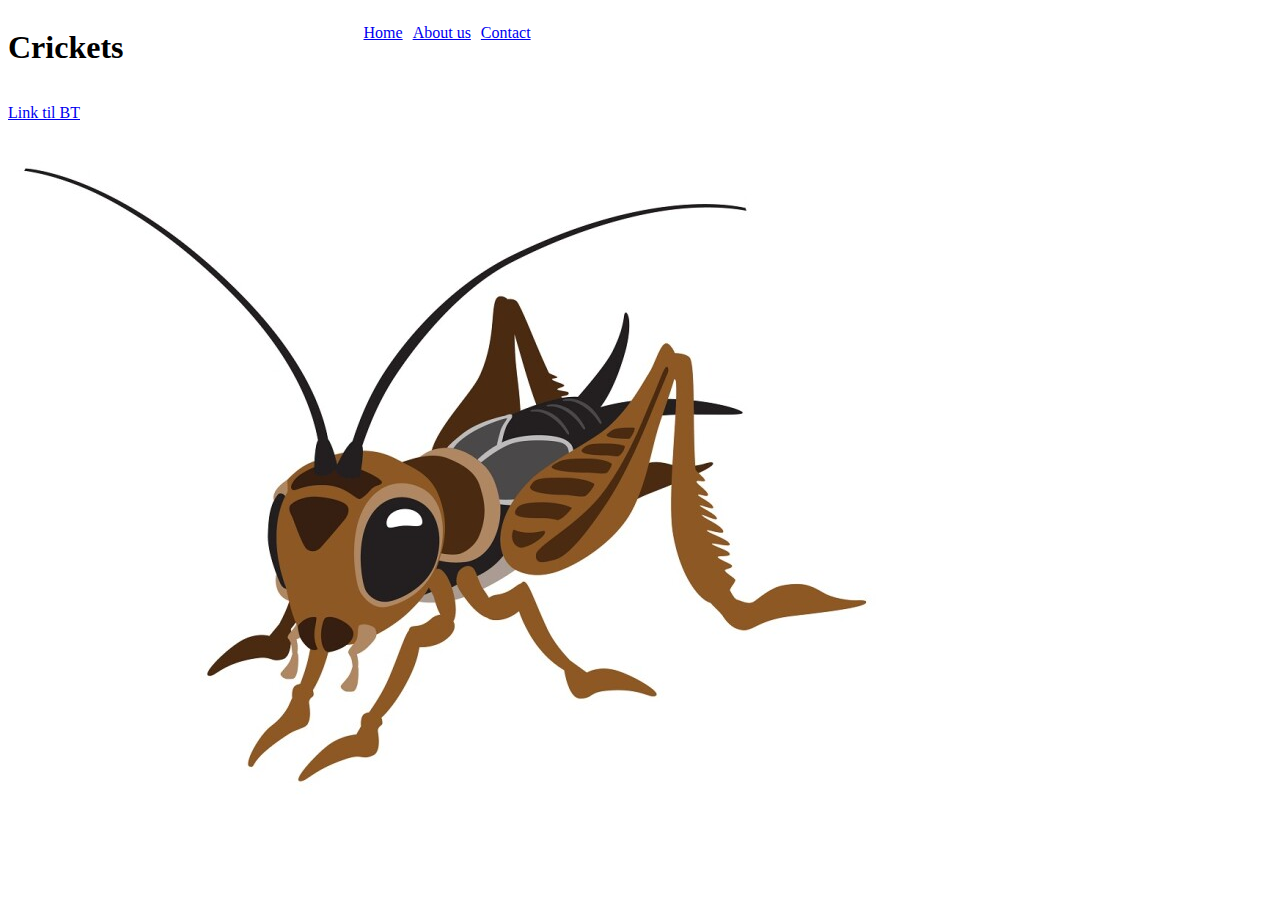
<file: index.html>
<!DOCTYPE html>
<html lang="no">
  <head>
    <link rel="stylesheet" href="style.css" />
    <meta charset="UTF-8" />
    <meta name="viewport" content="width=device-width, initial-scale=1.0" />
    <title>Html Links and lists</title>
  </head>
  <body>
    <header>
      <h1>Crickets</h1>
      <nav>
        <ul>
          <a href="./index.html"><li>Home</li></a>
          <a href="./about.html"><li>About us</li></a>
          <a href="./contact.html"><li>Contact</li></a>
        </ul>
      </nav>
    </header>
    <main>
      <a href="http://bt.no" target="_blank"><p>Link til BT</p></a>
      <img src="./images/crickets.jpg" alt="a cartoon cricket" />
    </main>
  </body>
</html>
</file>
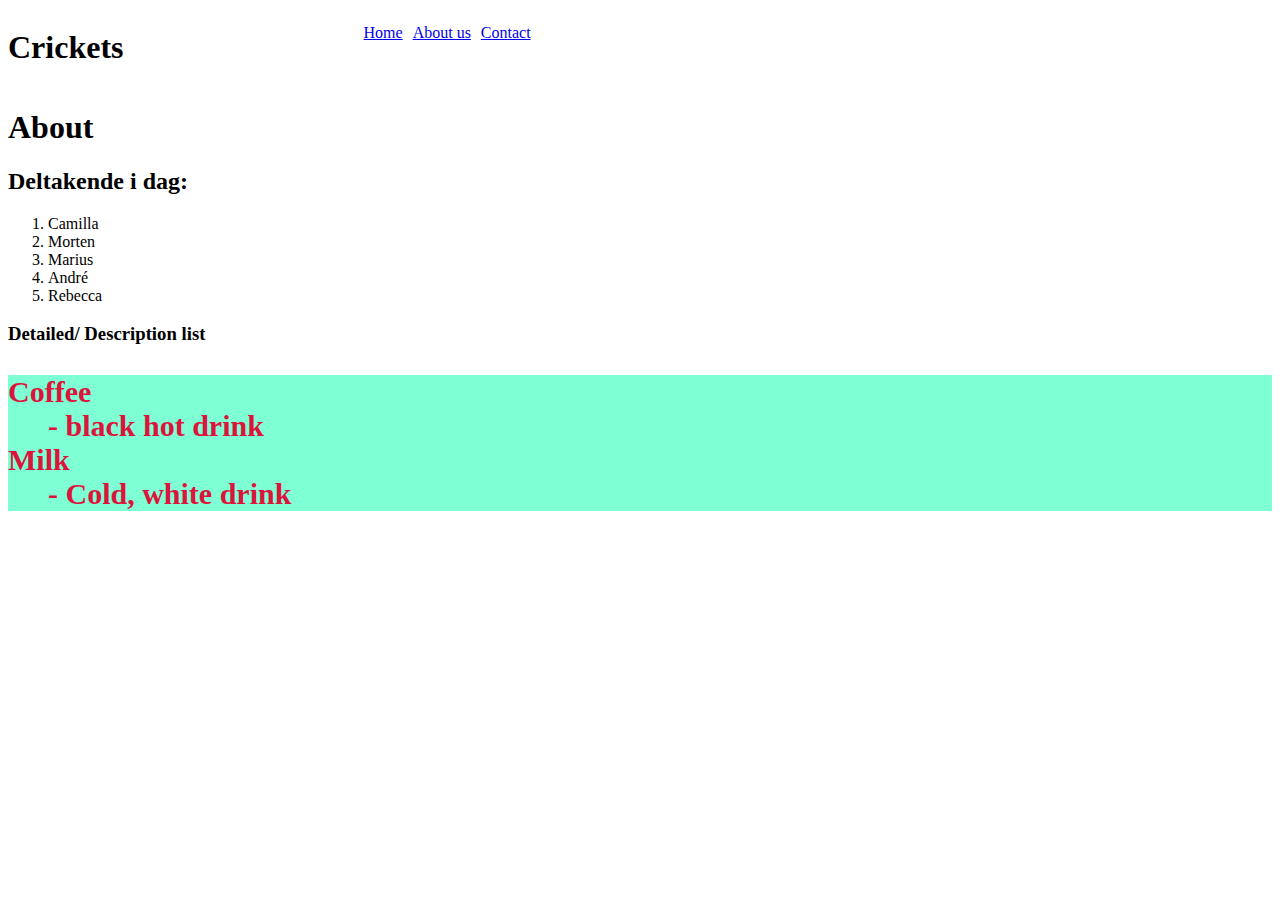
<file: about.html>
<!DOCTYPE html>
<html lang="en">
  <head>
    <link rel="stylesheet" href="style.css" />
    <meta charset="UTF-8" />
    <meta name="viewport" content="width=device-width, initial-scale=1.0" />
    <title>About</title>
  </head>
  <body>
    <header>
      <h1>Crickets</h1>
      <nav>
        <ul>
          <a href="./index.html"><li>Home</li></a>
          <a href="./about.html"><li>About us</li></a>
          <a href="./contact.html"><li>Contact</li></a>
        </ul>
      </nav>
    </header>
    <h1>About</h1>
    <main>
      <h2>Deltakende i dag:</h2>
      <ol>
        <li>Camilla</li>
        <li>Morten</li>
        <li>Marius</li>
        <li>André</li>
        <li>Rebecca</li>
      </ol>
      <h3>Detailed/ Description list</h3>
      <dl>
        <dt>Coffee</dt>
        <dd>- black hot drink</dd>
        <dt>Milk</dt>
        <dd>- Cold, white drink</dd>
      </dl>
    </main>
  </body>
</html>
</file>
<file: style.css>
header {
  display: flex;
}
nav {
  margin-left: 200px;
}
ul {
  list-style-type: none;
  display: flex;
  gap: 10px;
}
dl {
  background-color: aquamarine;
  color: crimson;
  font-size: 30px;
  font-weight: 600;
}
</file>
